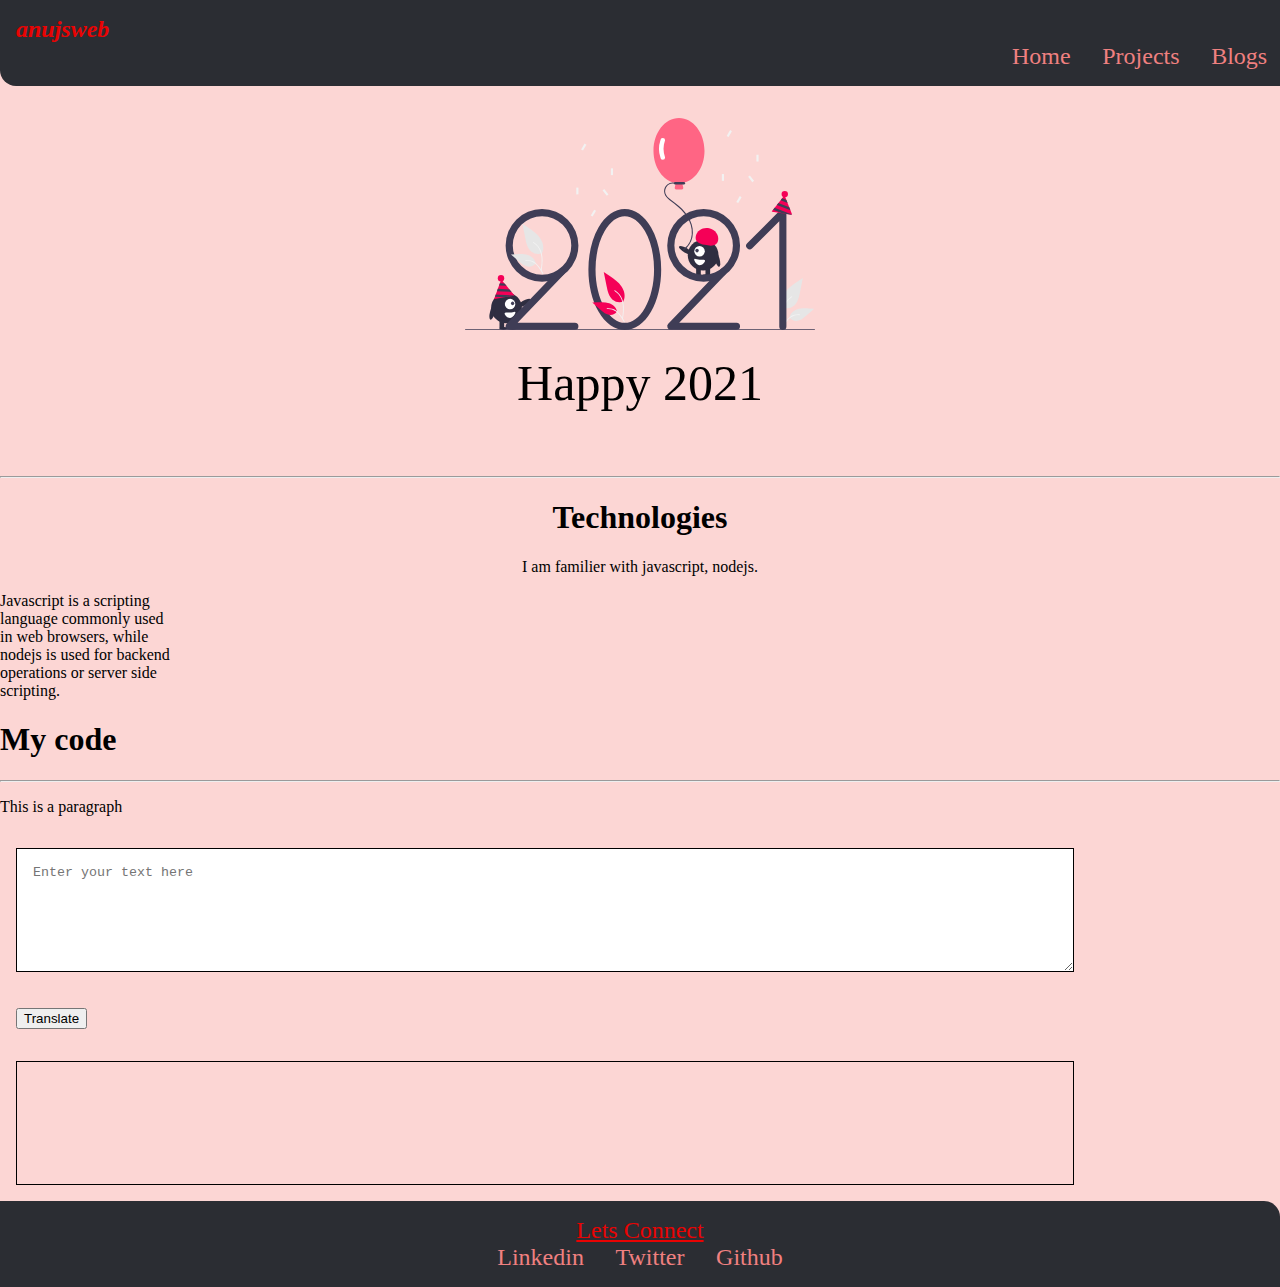
<file: index.html>
<!DOCTYPE html>
<html lang="en">

<head>
    <meta charset="UTF-8">
    <meta name="viewport" content="width=device-width, initial-scale=1.0">
    <title>Document</title>
    <link rel="stylesheet" href="style.css">
</head>

<body>

    <nav class="navigation container fluid-container">
        <div class="brand">anujsweb</div>
        <ul class="no-bullets al">
            <li class="list-item-inline"><a class="link" href="/">Home</a></li>
            <li class="list-item-inline"><a class="link" href="/">Projects</a></li>
            <li class="list-item-inline"><a class="link" href="/">Blogs</a></li>
        </ul>
    </nav>
    <header class="heads">
        <img class="im" src="images/happy_2021.svg" />
        <div class="head">Happy 2021</div>
    </header>
    <hr>
    <section class="container center-container">
        <div>
            <h1>Technologies</h1>
            <p>I am familier with javascript, nodejs.</p>
        </div>
    </section>

    <aside>
        <p>
            Javascript is a scripting<br> language commonly used<br> in web browsers, while<br> nodejs is used for
            backend<br> operations or server side<br> scripting.
        </p>
    </aside>

    <div>
        <h1>My code</h1>
        <hr>
        <p>This is a paragraph</p>
    </div>

    <div>
        <textarea placeholder="Enter your text here" id="txt-input"></textarea>
    </div>
    <div>
        <button id="button1">Translate</button>
    </div>
    <div id="output"></div>

    <footer class=" container center-container fluid-container">

        <div class="footer-header">Lets Connect</div>
        <div>
            <ul class=" no-bullets">
                <li class="list-item-inline">
                    <link><a class="link" href="/">Linkedin</a></link>
                </li>
                <li class="list-item-inline"><a class="link" href="/">Twitter</a></li class="list-item-inline">
                <li class="list-item-inline"><a class="link" href="/">Github</a></li>
            </ul>
        </div>
    </footer>
    <script src="app.js" type="text/javascript"></script>

</body>

</html>
</file>
<file: style.css>
:root {
    --primary-color: #babeca;
}

body {
    margin: 0px;
    background-color: rgb(252, 214, 212);
}

.navigation {
    border-bottom-left-radius: 1rem;
}

.container {
    display: block;
    padding: ;
}

.fluid-container {
    margin: 0;
    padding: 1rem 0rem;
    background-color: #2b2d33;
    color: rgb(233, 3, 3);
    font-size: 1.5rem;
}

footer {
    border-top-right-radius: 1rem;
}

.center-container {
    text-align: center;
}

.link {
    text-decoration: none;
    padding: 0.1rem 0.5rem;
    color: lightcoral;
}

.primary-link {}

.secondary-link {}

.lists {}

.list-item-inline {
    display: inline;
    padding: 0rem 0.3rem;
    text-align: right;
}

.no-bullets {
    list-style: none;
    padding: 0rem;
    margin: 0rem;
}

footer h1 {
    color: blue
}

footer ul {
    padding-inline-start: 0px;
    padding: 0rem;
}


nav .pages {
    text-align: right;
}

.al {
    text-align: right;
}

.brand {
    padding: 0rem 1rem;
    font-weight: bold;
    font-style: oblique;
}

.footer-header {
    text-decoration: underline;
}

.heads .im {
    text-align: center;
    display: block;
    max-width: 350px;
    margin: auto;
}

.heads {
    padding: 2rem;
}

.heads .head {
    text-align: center;
    font-size: 50px;
    padding: 1.5rem;
    color: #000000;
}

#output {
    height: 10vh;
    width: 80%;
    border: 1px solid black;
    padding: 1rem;
    margin: 1rem;
}

textarea {
    border: black solid 1px;
    height: 10vh;
    width: 80%;
    margin: 1rem;
    padding: 1rem;
}

button {
    margin: 1rem;
}
</file>
